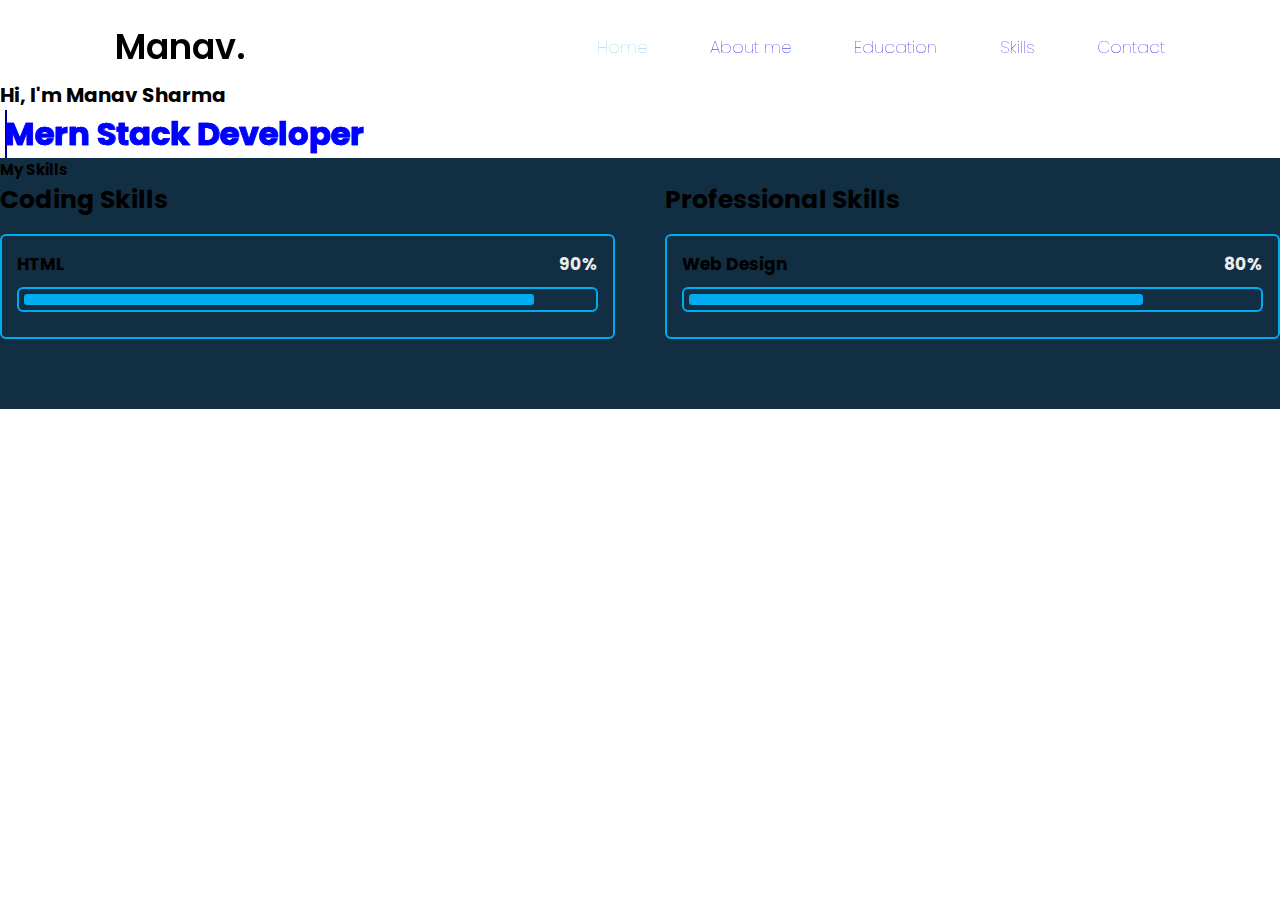
<file: Header/index.html>
<!DOCTYPE html>
<html lang="en">

<head>
    <meta charset="UTF-8">
    <meta name="viewport" content="width=device-width, initial-scale=1.0">
    <title>Manav Portfolio</title>
    <link rel="shortcut icon" href="assets/img/favicon.ico" type="image/x-icon">
    <link rel="stylesheet" href="style.css">
    <!--Boxicons-->
    <link href='https://unpkg.com/boxicons@2.1.4/css/boxicons.min.css' rel='stylesheet'>
</head>

<body>
    <!---Header Design / Nav Design-->
    <header class="header">
        <h2 class="logo">Manav.</h2>
        <i class='bx bx-menu' id="menu-icons"></i>
        <nav class="navbar">
            <a href="#home" class="active" style="color:skyblue;">Home</a>
            <a href="#about">About me</a>
            <a href="#education">Education</a>
            <a href="#skills">Skills</a>
            <a href="#contact">Contact</a>

            <span class="active-nav"></span>
        </nav>
    </header>
    <br>
    <br>
    <br>
    <br>
    <br>
    <div class="home-content">
        <!---- <img src="./assets/img/manav.jpg (3).jpg">--->
        <h1>Hi, I'm <span>Manav Sharma</span></h1>
        <div class="text-animate">
            <h3>Mern Stack Developer</h3>
        </div>
    </div>

    <section class="skills" id="skills">
        <h2 class="heading">My <span>Skills</span></h2>

        <div class="skills-row">
            <div class="skills-column">
                <h3 class="title">Coding Skills</h3>

                <div class="skills-box">
                    <div class="skills-content">
                        <div class="progress">
                            <h3>HTML <span>90%</span></h3>
                            <div class="bar"><span></span></div>
                        </div>
                    </div>
                </div>
            </div>
            <div class="skills-column">
                <h3 class="title">Professional Skills</h3>

                <div class="skills-box">
                    <div class="skills-content">
                        <div class="progress">
                            <h3>Web Design<span>80%</span></h3>
                            <div class="bar"><span></span></div>
                        </div>
                    </div>
                </div>
            </div>
        </div>
    </section>
 <!----   <script src="srcipt.js"></script> --->
</body>

</html>
</file>
<file: Header/style.css>
@import url('https://fonts.googleapis.com/css2?family=Bricolage+Grotesque:opsz,wght@10..48,500&family=Poppins:wght@500&display=swap');

*{
    margin: 0;
    padding: 0;
    box-sizing: border-box;
    text-decoration: none;
    list-style: none;
    border: none;
    outline: none;
    scroll-behavior: smooth;
    font-family: 'Poppins', sans-serif;
}
:root {
    --bg-color:#081b29;
    --second-bg-color:#112e42;
    --text-color:#ededed;
    --main-color: #00abf0;
}
html{
    font-size: 62.5%;
    overflow-x: hidden;
}
.header {
    position:fixed;
    top: 0;
    left: 0;
    width: 100%;
    padding: 2rem 9%;
    /*
    background: yellowgreen;*/
    display:flex;
    justify-content: space-between;
    align-items: center;
    z-index: 100;
    transition: .3s;
}
.logo{
    font-size: 3.5rem;
    font-weight: 600;
    cursor: pointer;
}
.logo:hover{
    color:var(--main-color);
}
.header a {
    font-size:1.7rem ;
    font-weight: 100;
    margin-left: 59.2px;
    transition: .3s;
}
.navbar a:hover{
    color:var(--main-color);
}
a.active{
    color: black;
}

#menu-icons{
    font-size:3.6rem;
    color:var(--text-color);
    cursor:pointer;
    display: none;
}
.home-content .text-animate{
    position: relative;
    width: 40rem ;
}
.home-content .text-animate h3{
    margin-left: 5px ;
    font-size: 3.2rem;
    font-weight: 700;
    color: transparent;
    -webkit-text-stroke: .7px blue;
    background-image: linear-gradient(blue,blue);
    background-repeat: no-repeat;
    -webkit-background-clip: text;
    background-position:0 0;
    animation: homeBgText 6s linear infinite;
    animation-delay: 2.3s;
}
.home-content .text-animate h3::before{
    content: '';
    position: absolute;
    top:0;
    margin-left: 5px;
    left:0;
    width: 0;
    height: 100%;
    border-right: 2px solid darkblue;
    z-index: -1;
    animation: homeCursorText 6s linear infinite;
    animation-delay: 2s;  
}
/* Skills */
.skills-content span{
    color:var(--main-color)
}
.skills {
    min-height: auto;
    padding-bottom: 7rem;
    background: var(--second-bg-color);
}

.skills .skills-row{
    display: flex;
    flex-wrap: wrap;
    gap: 5rem;
}
.skills-row .skills-column{
    flex:1 1 40rem;
}
.skills-column .title{
    font-size: 2.5rem;
    margin: 0 0 1.5rem;
}
.skills-box .skills-content{
    position: relative;
    border: .2rem solid var(--main-color);
    border-radius: .6rem;
    padding: .5rem 1.5rem;
    z-index: 1;
    overflow: hidden;
}
.skills-box .skills-content::before{
    content: '';
    position: absolute;
    top: 0;
    left: 0;
    width: 0;
    height: 100%;
    background: var(--bg-color);
    z-index: -1;
    transition: .5s;
}
.skills-box .skills-content:hover::before {
    width: 100%;
}

.skills-content .progress{
    padding: 1rem 0;
}
.skills-content .progress h3{
    font-size: 1.7rem;
    display: flex;
    justify-content: space-between;
}
.skills-content .progress h3 span{
    color:var(--text-color);
}
.skills-content .progress .bar {
    height: 2.5rem;
    border-radius: .6rem;
    border: .2rem solid var(--main-color);
    padding: .5rem;
    margin: 1rem 0;
}
.skills-content .progress .bar span{
    display: block;
    height: 100%;
    border-radius: .3rem;
    background: var(--main-color);
}
.skills-column:nth-child(1) .skills-content .progress:nth-child(1) .bar span{
    width: 90%;
}
.skills-column:nth-child(2) .skills-content .progress:nth-child(1) .bar span{
    width: 80%;
}
@media (max-width:960px) {
    .header {
        background: yellow;
    }
    #menu-icons{    
        display: block;
    }
    .navbar {  
        position: absolute;
        top:100%;
        left:0%;
        width: 100%;
        padding: 1rem 4%;
        background: var(--main-color);/*
        box-shadow: 0 .5rem 1rem rgba(0,0,0,-2);
        z-index: 1;
        transition: .25s ease;
        transition-delay: .25s;
    }
    .navbar.active{ /*JS
        left: 0;
        transition-delay:0s;
    }
        .navbar a{
        display: block;
        font-size: 2rem;
        margin: 3rem 0;
        transition: .25s ease;
        transition-delay: 0s;
    }

      .navbar .active-nav{
        position: absolute;
        top:0;
        left:-100%;
        width:100%;
        height: 100%;
        background: var(--bg-color);
        border-top: .1rem solid rgba(0,0,0,.2);
        z-index: -1;
        transition: .25s;
        transition-delay: 0s;
    }
    .navbar.active .active-nav {
        left: 0;
        transition-delay: .25s;
    }
}
*/
    }
}
@keyframes homeBgText {
     0%,10%,100%{
        background-position: -39.5rem 0;
    }
    
    65%,85%{
        background-position: 0 0;
    }
}

@keyframes homeCursorText {
    0%,
    10%,
    100% {
        width: 0;
    }
    65%,
    78%,
    85% {
        width: 87.1%;
        opacity: 1;
    }
    75%,
    81% {  
        opacity: 0;
    }
}
</file>
